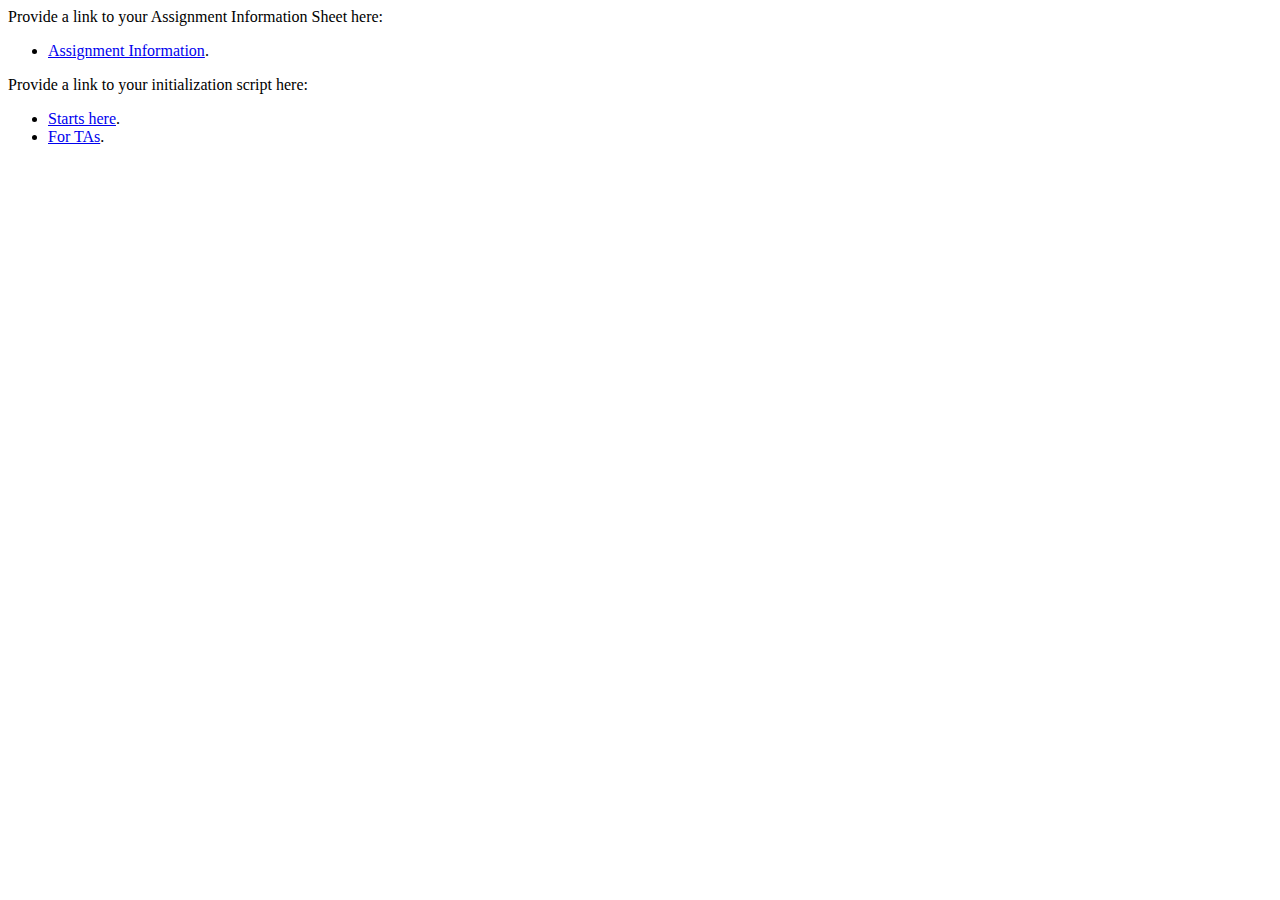
<file: index.html>
<html>
  <head>
    <title>CS4501 Submission Example</title>
  </head>
  <body bgcolor=white>
    <p>Provide a link to your Assignment Information Sheet here:</p>
    <ul>
      <li><a href="CS+4501+Assignment+Information+Sheet.pdf">Assignment Information</a>.
    </ul>
    <p>Provide a link to your initialization script here:
    <ul>
      <li><a href="initME.php">Starts here</a>.
      <li><a href="initTA.php">For TAs</a>.
    </ul>

  </body>
</html>
</file>
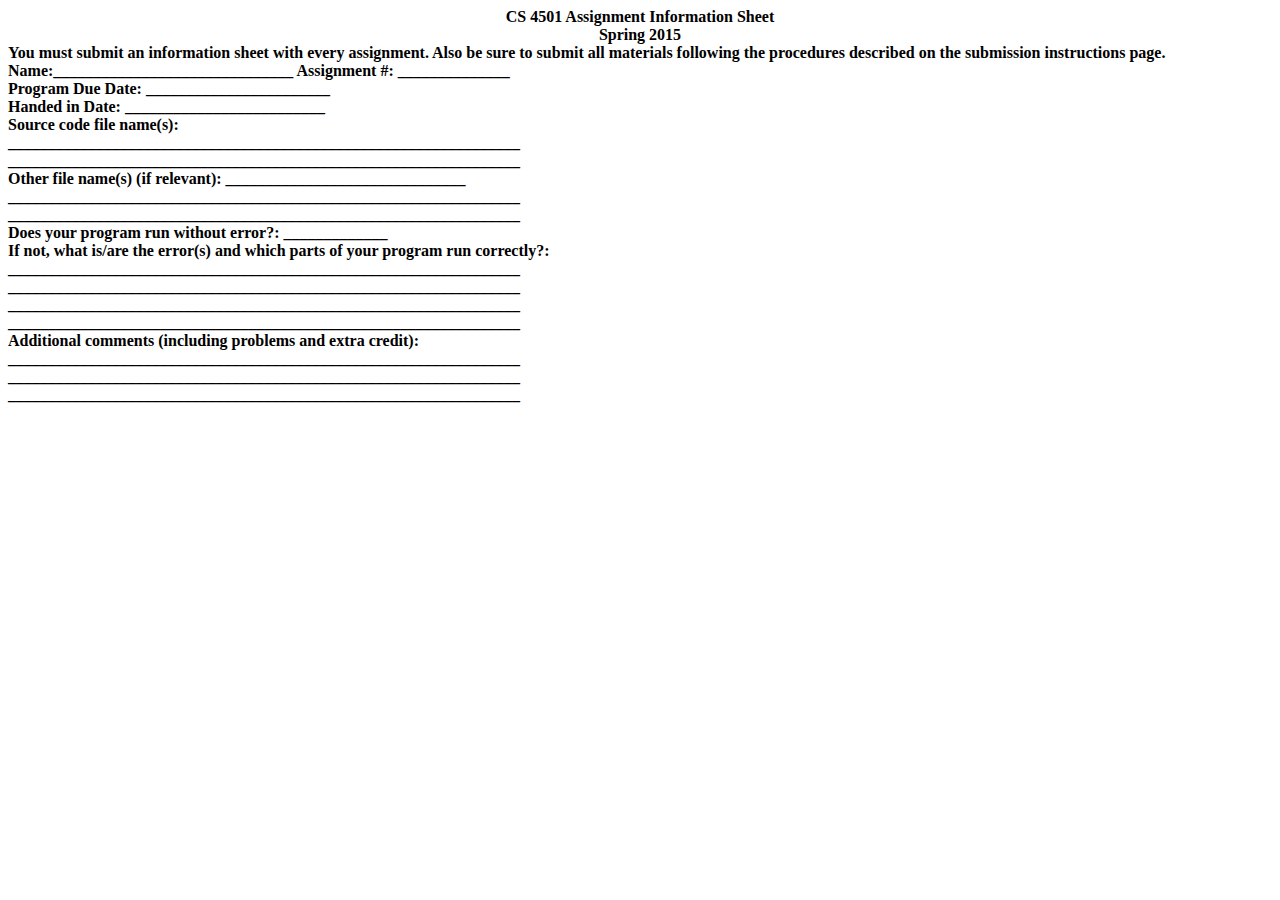
<file: CS 4501 Assignment Information Sheet.htm>
<html xmlns:v="urn:schemas-microsoft-com:vml"
xmlns:o="urn:schemas-microsoft-com:office:office"
xmlns:w="urn:schemas-microsoft-com:office:word"
xmlns:m="http://schemas.microsoft.com/office/2004/12/omml"
xmlns:mv="http://macVmlSchemaUri" xmlns="http://www.w3.org/TR/REC-html40">

<head>
<meta name=Title content="">
<meta name=Keywords content="">
<meta http-equiv=Content-Type content="text/html; charset=macintosh">
<meta name=ProgId content=Word.Document>
<meta name=Generator content="Microsoft Word 14">
<meta name=Originator content="Microsoft Word 14">
<link rel=File-List
href="CS%204501%20Assignment%20Information%20Sheet_files/filelist.xml">
<!--[if gte mso 9]><xml>
 <o:DocumentProperties>
  <o:Author>MaryLou Soffa</o:Author>
  <o:LastAuthor>MaryLou Soffa</o:LastAuthor>
  <o:Revision>1</o:Revision>
  <o:TotalTime>3</o:TotalTime>
  <o:Created>2015-01-25T21:47:00Z</o:Created>
  <o:LastSaved>2015-01-25T21:50:00Z</o:LastSaved>
  <o:Pages>1</o:Pages>
  <o:Words>215</o:Words>
  <o:Characters>1231</o:Characters>
  <o:Company>UVA,Computer Science Departmnet</o:Company>
  <o:Lines>10</o:Lines>
  <o:Paragraphs>2</o:Paragraphs>
  <o:CharactersWithSpaces>1444</o:CharactersWithSpaces>
  <o:Version>14.0</o:Version>
 </o:DocumentProperties>
 <o:OfficeDocumentSettings>
  <o:AllowPNG/>
 </o:OfficeDocumentSettings>
</xml><![endif]-->
<link rel=themeData
href="CS%204501%20Assignment%20Information%20Sheet_files/themedata.xml">
<!--[if gte mso 9]><xml>
 <w:WordDocument>
  <w:Zoom>125</w:Zoom>
  <w:SpellingState>Clean</w:SpellingState>
  <w:GrammarState>Clean</w:GrammarState>
  <w:TrackMoves/>
  <w:TrackFormatting/>
  <w:PunctuationKerning/>
  <w:ValidateAgainstSchemas/>
  <w:SaveIfXMLInvalid>false</w:SaveIfXMLInvalid>
  <w:IgnoreMixedContent>false</w:IgnoreMixedContent>
  <w:AlwaysShowPlaceholderText>false</w:AlwaysShowPlaceholderText>
  <w:DoNotPromoteQF/>
  <w:LidThemeOther>EN-US</w:LidThemeOther>
  <w:LidThemeAsian>JA</w:LidThemeAsian>
  <w:LidThemeComplexScript>X-NONE</w:LidThemeComplexScript>
  <w:Compatibility>
   <w:BreakWrappedTables/>
   <w:SnapToGridInCell/>
   <w:WrapTextWithPunct/>
   <w:UseAsianBreakRules/>
   <w:DontGrowAutofit/>
   <w:SplitPgBreakAndParaMark/>
   <w:EnableOpenTypeKerning/>
   <w:DontFlipMirrorIndents/>
   <w:OverrideTableStyleHps/>
   <w:UseFELayout/>
  </w:Compatibility>
  <m:mathPr>
   <m:mathFont m:val="Cambria Math"/>
   <m:brkBin m:val="before"/>
   <m:brkBinSub m:val="&#45;-"/>
   <m:smallFrac m:val="off"/>
   <m:dispDef/>
   <m:lMargin m:val="0"/>
   <m:rMargin m:val="0"/>
   <m:defJc m:val="centerGroup"/>
   <m:wrapIndent m:val="1440"/>
   <m:intLim m:val="subSup"/>
   <m:naryLim m:val="undOvr"/>
  </m:mathPr></w:WordDocument>
</xml><![endif]--><!--[if gte mso 9]><xml>
 <w:LatentStyles DefLockedState="false" DefUnhideWhenUsed="true"
  DefSemiHidden="true" DefQFormat="false" DefPriority="99"
  LatentStyleCount="276">
  <w:LsdException Locked="false" Priority="0" SemiHidden="false"
   UnhideWhenUsed="false" QFormat="true" Name="Normal"/>
  <w:LsdException Locked="false" Priority="9" SemiHidden="false"
   UnhideWhenUsed="false" QFormat="true" Name="heading 1"/>
  <w:LsdException Locked="false" Priority="9" QFormat="true" Name="heading 2"/>
  <w:LsdException Locked="false" Priority="9" QFormat="true" Name="heading 3"/>
  <w:LsdException Locked="false" Priority="9" QFormat="true" Name="heading 4"/>
  <w:LsdException Locked="false" Priority="9" QFormat="true" Name="heading 5"/>
  <w:LsdException Locked="false" Priority="9" QFormat="true" Name="heading 6"/>
  <w:LsdException Locked="false" Priority="9" QFormat="true" Name="heading 7"/>
  <w:LsdException Locked="false" Priority="9" QFormat="true" Name="heading 8"/>
  <w:LsdException Locked="false" Priority="9" QFormat="true" Name="heading 9"/>
  <w:LsdException Locked="false" Priority="39" Name="toc 1"/>
  <w:LsdException Locked="false" Priority="39" Name="toc 2"/>
  <w:LsdException Locked="false" Priority="39" Name="toc 3"/>
  <w:LsdException Locked="false" Priority="39" Name="toc 4"/>
  <w:LsdException Locked="false" Priority="39" Name="toc 5"/>
  <w:LsdException Locked="false" Priority="39" Name="toc 6"/>
  <w:LsdException Locked="false" Priority="39" Name="toc 7"/>
  <w:LsdException Locked="false" Priority="39" Name="toc 8"/>
  <w:LsdException Locked="false" Priority="39" Name="toc 9"/>
  <w:LsdException Locked="false" Priority="35" QFormat="true" Name="caption"/>
  <w:LsdException Locked="false" Priority="10" SemiHidden="false"
   UnhideWhenUsed="false" QFormat="true" Name="Title"/>
  <w:LsdException Locked="false" Priority="1" Name="Default Paragraph Font"/>
  <w:LsdException Locked="false" Priority="11" SemiHidden="false"
   UnhideWhenUsed="false" QFormat="true" Name="Subtitle"/>
  <w:LsdException Locked="false" Priority="22" SemiHidden="false"
   UnhideWhenUsed="false" QFormat="true" Name="Strong"/>
  <w:LsdException Locked="false" Priority="20" SemiHidden="false"
   UnhideWhenUsed="false" QFormat="true" Name="Emphasis"/>
  <w:LsdException Locked="false" Priority="59" SemiHidden="false"
   UnhideWhenUsed="false" Name="Table Grid"/>
  <w:LsdException Locked="false" UnhideWhenUsed="false" Name="Placeholder Text"/>
  <w:LsdException Locked="false" Priority="1" SemiHidden="false"
   UnhideWhenUsed="false" QFormat="true" Name="No Spacing"/>
  <w:LsdException Locked="false" Priority="60" SemiHidden="false"
   UnhideWhenUsed="false" Name="Light Shading"/>
  <w:LsdException Locked="false" Priority="61" SemiHidden="false"
   UnhideWhenUsed="false" Name="Light List"/>
  <w:LsdException Locked="false" Priority="62" SemiHidden="false"
   UnhideWhenUsed="false" Name="Light Grid"/>
  <w:LsdException Locked="false" Priority="63" SemiHidden="false"
   UnhideWhenUsed="false" Name="Medium Shading 1"/>
  <w:LsdException Locked="false" Priority="64" SemiHidden="false"
   UnhideWhenUsed="false" Name="Medium Shading 2"/>
  <w:LsdException Locked="false" Priority="65" SemiHidden="false"
   UnhideWhenUsed="false" Name="Medium List 1"/>
  <w:LsdException Locked="false" Priority="66" SemiHidden="false"
   UnhideWhenUsed="false" Name="Medium List 2"/>
  <w:LsdException Locked="false" Priority="67" SemiHidden="false"
   UnhideWhenUsed="false" Name="Medium Grid 1"/>
  <w:LsdException Locked="false" Priority="68" SemiHidden="false"
   UnhideWhenUsed="false" Name="Medium Grid 2"/>
  <w:LsdException Locked="false" Priority="69" SemiHidden="false"
   UnhideWhenUsed="false" Name="Medium Grid 3"/>
  <w:LsdException Locked="false" Priority="70" SemiHidden="false"
   UnhideWhenUsed="false" Name="Dark List"/>
  <w:LsdException Locked="false" Priority="71" SemiHidden="false"
   UnhideWhenUsed="false" Name="Colorful Shading"/>
  <w:LsdException Locked="false" Priority="72" SemiHidden="false"
   UnhideWhenUsed="false" Name="Colorful List"/>
  <w:LsdException Locked="false" Priority="73" SemiHidden="false"
   UnhideWhenUsed="false" Name="Colorful Grid"/>
  <w:LsdException Locked="false" Priority="60" SemiHidden="false"
   UnhideWhenUsed="false" Name="Light Shading Accent 1"/>
  <w:LsdException Locked="false" Priority="61" SemiHidden="false"
   UnhideWhenUsed="false" Name="Light List Accent 1"/>
  <w:LsdException Locked="false" Priority="62" SemiHidden="false"
   UnhideWhenUsed="false" Name="Light Grid Accent 1"/>
  <w:LsdException Locked="false" Priority="63" SemiHidden="false"
   UnhideWhenUsed="false" Name="Medium Shading 1 Accent 1"/>
  <w:LsdException Locked="false" Priority="64" SemiHidden="false"
   UnhideWhenUsed="false" Name="Medium Shading 2 Accent 1"/>
  <w:LsdException Locked="false" Priority="65" SemiHidden="false"
   UnhideWhenUsed="false" Name="Medium List 1 Accent 1"/>
  <w:LsdException Locked="false" UnhideWhenUsed="false" Name="Revision"/>
  <w:LsdException Locked="false" Priority="34" SemiHidden="false"
   UnhideWhenUsed="false" QFormat="true" Name="List Paragraph"/>
  <w:LsdException Locked="false" Priority="29" SemiHidden="false"
   UnhideWhenUsed="false" QFormat="true" Name="Quote"/>
  <w:LsdException Locked="false" Priority="30" SemiHidden="false"
   UnhideWhenUsed="false" QFormat="true" Name="Intense Quote"/>
  <w:LsdException Locked="false" Priority="66" SemiHidden="false"
   UnhideWhenUsed="false" Name="Medium List 2 Accent 1"/>
  <w:LsdException Locked="false" Priority="67" SemiHidden="false"
   UnhideWhenUsed="false" Name="Medium Grid 1 Accent 1"/>
  <w:LsdException Locked="false" Priority="68" SemiHidden="false"
   UnhideWhenUsed="false" Name="Medium Grid 2 Accent 1"/>
  <w:LsdException Locked="false" Priority="69" SemiHidden="false"
   UnhideWhenUsed="false" Name="Medium Grid 3 Accent 1"/>
  <w:LsdException Locked="false" Priority="70" SemiHidden="false"
   UnhideWhenUsed="false" Name="Dark List Accent 1"/>
  <w:LsdException Locked="false" Priority="71" SemiHidden="false"
   UnhideWhenUsed="false" Name="Colorful Shading Accent 1"/>
  <w:LsdException Locked="false" Priority="72" SemiHidden="false"
   UnhideWhenUsed="false" Name="Colorful List Accent 1"/>
  <w:LsdException Locked="false" Priority="73" SemiHidden="false"
   UnhideWhenUsed="false" Name="Colorful Grid Accent 1"/>
  <w:LsdException Locked="false" Priority="60" SemiHidden="false"
   UnhideWhenUsed="false" Name="Light Shading Accent 2"/>
  <w:LsdException Locked="false" Priority="61" SemiHidden="false"
   UnhideWhenUsed="false" Name="Light List Accent 2"/>
  <w:LsdException Locked="false" Priority="62" SemiHidden="false"
   UnhideWhenUsed="false" Name="Light Grid Accent 2"/>
  <w:LsdException Locked="false" Priority="63" SemiHidden="false"
   UnhideWhenUsed="false" Name="Medium Shading 1 Accent 2"/>
  <w:LsdException Locked="false" Priority="64" SemiHidden="false"
   UnhideWhenUsed="false" Name="Medium Shading 2 Accent 2"/>
  <w:LsdException Locked="false" Priority="65" SemiHidden="false"
   UnhideWhenUsed="false" Name="Medium List 1 Accent 2"/>
  <w:LsdException Locked="false" Priority="66" SemiHidden="false"
   UnhideWhenUsed="false" Name="Medium List 2 Accent 2"/>
  <w:LsdException Locked="false" Priority="67" SemiHidden="false"
   UnhideWhenUsed="false" Name="Medium Grid 1 Accent 2"/>
  <w:LsdException Locked="false" Priority="68" SemiHidden="false"
   UnhideWhenUsed="false" Name="Medium Grid 2 Accent 2"/>
  <w:LsdException Locked="false" Priority="69" SemiHidden="false"
   UnhideWhenUsed="false" Name="Medium Grid 3 Accent 2"/>
  <w:LsdException Locked="false" Priority="70" SemiHidden="false"
   UnhideWhenUsed="false" Name="Dark List Accent 2"/>
  <w:LsdException Locked="false" Priority="71" SemiHidden="false"
   UnhideWhenUsed="false" Name="Colorful Shading Accent 2"/>
  <w:LsdException Locked="false" Priority="72" SemiHidden="false"
   UnhideWhenUsed="false" Name="Colorful List Accent 2"/>
  <w:LsdException Locked="false" Priority="73" SemiHidden="false"
   UnhideWhenUsed="false" Name="Colorful Grid Accent 2"/>
  <w:LsdException Locked="false" Priority="60" SemiHidden="false"
   UnhideWhenUsed="false" Name="Light Shading Accent 3"/>
  <w:LsdException Locked="false" Priority="61" SemiHidden="false"
   UnhideWhenUsed="false" Name="Light List Accent 3"/>
  <w:LsdException Locked="false" Priority="62" SemiHidden="false"
   UnhideWhenUsed="false" Name="Light Grid Accent 3"/>
  <w:LsdException Locked="false" Priority="63" SemiHidden="false"
   UnhideWhenUsed="false" Name="Medium Shading 1 Accent 3"/>
  <w:LsdException Locked="false" Priority="64" SemiHidden="false"
   UnhideWhenUsed="false" Name="Medium Shading 2 Accent 3"/>
  <w:LsdException Locked="false" Priority="65" SemiHidden="false"
   UnhideWhenUsed="false" Name="Medium List 1 Accent 3"/>
  <w:LsdException Locked="false" Priority="66" SemiHidden="false"
   UnhideWhenUsed="false" Name="Medium List 2 Accent 3"/>
  <w:LsdException Locked="false" Priority="67" SemiHidden="false"
   UnhideWhenUsed="false" Name="Medium Grid 1 Accent 3"/>
  <w:LsdException Locked="false" Priority="68" SemiHidden="false"
   UnhideWhenUsed="false" Name="Medium Grid 2 Accent 3"/>
  <w:LsdException Locked="false" Priority="69" SemiHidden="false"
   UnhideWhenUsed="false" Name="Medium Grid 3 Accent 3"/>
  <w:LsdException Locked="false" Priority="70" SemiHidden="false"
   UnhideWhenUsed="false" Name="Dark List Accent 3"/>
  <w:LsdException Locked="false" Priority="71" SemiHidden="false"
   UnhideWhenUsed="false" Name="Colorful Shading Accent 3"/>
  <w:LsdException Locked="false" Priority="72" SemiHidden="false"
   UnhideWhenUsed="false" Name="Colorful List Accent 3"/>
  <w:LsdException Locked="false" Priority="73" SemiHidden="false"
   UnhideWhenUsed="false" Name="Colorful Grid Accent 3"/>
  <w:LsdException Locked="false" Priority="60" SemiHidden="false"
   UnhideWhenUsed="false" Name="Light Shading Accent 4"/>
  <w:LsdException Locked="false" Priority="61" SemiHidden="false"
   UnhideWhenUsed="false" Name="Light List Accent 4"/>
  <w:LsdException Locked="false" Priority="62" SemiHidden="false"
   UnhideWhenUsed="false" Name="Light Grid Accent 4"/>
  <w:LsdException Locked="false" Priority="63" SemiHidden="false"
   UnhideWhenUsed="false" Name="Medium Shading 1 Accent 4"/>
  <w:LsdException Locked="false" Priority="64" SemiHidden="false"
   UnhideWhenUsed="false" Name="Medium Shading 2 Accent 4"/>
  <w:LsdException Locked="false" Priority="65" SemiHidden="false"
   UnhideWhenUsed="false" Name="Medium List 1 Accent 4"/>
  <w:LsdException Locked="false" Priority="66" SemiHidden="false"
   UnhideWhenUsed="false" Name="Medium List 2 Accent 4"/>
  <w:LsdException Locked="false" Priority="67" SemiHidden="false"
   UnhideWhenUsed="false" Name="Medium Grid 1 Accent 4"/>
  <w:LsdException Locked="false" Priority="68" SemiHidden="false"
   UnhideWhenUsed="false" Name="Medium Grid 2 Accent 4"/>
  <w:LsdException Locked="false" Priority="69" SemiHidden="false"
   UnhideWhenUsed="false" Name="Medium Grid 3 Accent 4"/>
  <w:LsdException Locked="false" Priority="70" SemiHidden="false"
   UnhideWhenUsed="false" Name="Dark List Accent 4"/>
  <w:LsdException Locked="false" Priority="71" SemiHidden="false"
   UnhideWhenUsed="false" Name="Colorful Shading Accent 4"/>
  <w:LsdException Locked="false" Priority="72" SemiHidden="false"
   UnhideWhenUsed="false" Name="Colorful List Accent 4"/>
  <w:LsdException Locked="false" Priority="73" SemiHidden="false"
   UnhideWhenUsed="false" Name="Colorful Grid Accent 4"/>
  <w:LsdException Locked="false" Priority="60" SemiHidden="false"
   UnhideWhenUsed="false" Name="Light Shading Accent 5"/>
  <w:LsdException Locked="false" Priority="61" SemiHidden="false"
   UnhideWhenUsed="false" Name="Light List Accent 5"/>
  <w:LsdException Locked="false" Priority="62" SemiHidden="false"
   UnhideWhenUsed="false" Name="Light Grid Accent 5"/>
  <w:LsdException Locked="false" Priority="63" SemiHidden="false"
   UnhideWhenUsed="false" Name="Medium Shading 1 Accent 5"/>
  <w:LsdException Locked="false" Priority="64" SemiHidden="false"
   UnhideWhenUsed="false" Name="Medium Shading 2 Accent 5"/>
  <w:LsdException Locked="false" Priority="65" SemiHidden="false"
   UnhideWhenUsed="false" Name="Medium List 1 Accent 5"/>
  <w:LsdException Locked="false" Priority="66" SemiHidden="false"
   UnhideWhenUsed="false" Name="Medium List 2 Accent 5"/>
  <w:LsdException Locked="false" Priority="67" SemiHidden="false"
   UnhideWhenUsed="false" Name="Medium Grid 1 Accent 5"/>
  <w:LsdException Locked="false" Priority="68" SemiHidden="false"
   UnhideWhenUsed="false" Name="Medium Grid 2 Accent 5"/>
  <w:LsdException Locked="false" Priority="69" SemiHidden="false"
   UnhideWhenUsed="false" Name="Medium Grid 3 Accent 5"/>
  <w:LsdException Locked="false" Priority="70" SemiHidden="false"
   UnhideWhenUsed="false" Name="Dark List Accent 5"/>
  <w:LsdException Locked="false" Priority="71" SemiHidden="false"
   UnhideWhenUsed="false" Name="Colorful Shading Accent 5"/>
  <w:LsdException Locked="false" Priority="72" SemiHidden="false"
   UnhideWhenUsed="false" Name="Colorful List Accent 5"/>
  <w:LsdException Locked="false" Priority="73" SemiHidden="false"
   UnhideWhenUsed="false" Name="Colorful Grid Accent 5"/>
  <w:LsdException Locked="false" Priority="60" SemiHidden="false"
   UnhideWhenUsed="false" Name="Light Shading Accent 6"/>
  <w:LsdException Locked="false" Priority="61" SemiHidden="false"
   UnhideWhenUsed="false" Name="Light List Accent 6"/>
  <w:LsdException Locked="false" Priority="62" SemiHidden="false"
   UnhideWhenUsed="false" Name="Light Grid Accent 6"/>
  <w:LsdException Locked="false" Priority="63" SemiHidden="false"
   UnhideWhenUsed="false" Name="Medium Shading 1 Accent 6"/>
  <w:LsdException Locked="false" Priority="64" SemiHidden="false"
   UnhideWhenUsed="false" Name="Medium Shading 2 Accent 6"/>
  <w:LsdException Locked="false" Priority="65" SemiHidden="false"
   UnhideWhenUsed="false" Name="Medium List 1 Accent 6"/>
  <w:LsdException Locked="false" Priority="66" SemiHidden="false"
   UnhideWhenUsed="false" Name="Medium List 2 Accent 6"/>
  <w:LsdException Locked="false" Priority="67" SemiHidden="false"
   UnhideWhenUsed="false" Name="Medium Grid 1 Accent 6"/>
  <w:LsdException Locked="false" Priority="68" SemiHidden="false"
   UnhideWhenUsed="false" Name="Medium Grid 2 Accent 6"/>
  <w:LsdException Locked="false" Priority="69" SemiHidden="false"
   UnhideWhenUsed="false" Name="Medium Grid 3 Accent 6"/>
  <w:LsdException Locked="false" Priority="70" SemiHidden="false"
   UnhideWhenUsed="false" Name="Dark List Accent 6"/>
  <w:LsdException Locked="false" Priority="71" SemiHidden="false"
   UnhideWhenUsed="false" Name="Colorful Shading Accent 6"/>
  <w:LsdException Locked="false" Priority="72" SemiHidden="false"
   UnhideWhenUsed="false" Name="Colorful List Accent 6"/>
  <w:LsdException Locked="false" Priority="73" SemiHidden="false"
   UnhideWhenUsed="false" Name="Colorful Grid Accent 6"/>
  <w:LsdException Locked="false" Priority="19" SemiHidden="false"
   UnhideWhenUsed="false" QFormat="true" Name="Subtle Emphasis"/>
  <w:LsdException Locked="false" Priority="21" SemiHidden="false"
   UnhideWhenUsed="false" QFormat="true" Name="Intense Emphasis"/>
  <w:LsdException Locked="false" Priority="31" SemiHidden="false"
   UnhideWhenUsed="false" QFormat="true" Name="Subtle Reference"/>
  <w:LsdException Locked="false" Priority="32" SemiHidden="false"
   UnhideWhenUsed="false" QFormat="true" Name="Intense Reference"/>
  <w:LsdException Locked="false" Priority="33" SemiHidden="false"
   UnhideWhenUsed="false" QFormat="true" Name="Book Title"/>
  <w:LsdException Locked="false" Priority="37" Name="Bibliography"/>
  <w:LsdException Locked="false" Priority="39" QFormat="true" Name="TOC Heading"/>
 </w:LatentStyles>
</xml><![endif]-->
<style>
<!--
 /* Font Definitions */
@font-face
	{font-family:Times;
	panose-1:2 0 5 0 0 0 0 0 0 0;
	mso-font-charset:0;
	mso-generic-font-family:auto;
	mso-font-pitch:variable;
	mso-font-signature:3 0 0 0 1 0;}
@font-face
	{font-family:"\FF2D\FF33 \660E\671D";
	mso-font-charset:78;
	mso-generic-font-family:auto;
	mso-font-pitch:variable;
	mso-font-signature:1 134676480 16 0 131072 0;}
@font-face
	{font-family:"\FF2D\FF33 \660E\671D";
	mso-font-charset:78;
	mso-generic-font-family:auto;
	mso-font-pitch:variable;
	mso-font-signature:1 134676480 16 0 131072 0;}
@font-face
	{font-family:Cambria;
	panose-1:2 4 5 3 5 4 6 3 2 4;
	mso-font-charset:0;
	mso-generic-font-family:auto;
	mso-font-pitch:variable;
	mso-font-signature:-536870145 1073743103 0 0 415 0;}
 /* Style Definitions */
p.MsoNormal, li.MsoNormal, div.MsoNormal
	{mso-style-unhide:no;
	mso-style-qformat:yes;
	mso-style-parent:"";
	margin:0in;
	margin-bottom:.0001pt;
	mso-pagination:widow-orphan;
	font-size:12.0pt;
	font-family:Cambria;
	mso-ascii-font-family:Cambria;
	mso-ascii-theme-font:minor-latin;
	mso-fareast-font-family:"\FF2D\FF33 \660E\671D";
	mso-fareast-theme-font:minor-fareast;
	mso-hansi-font-family:Cambria;
	mso-hansi-theme-font:minor-latin;
	mso-bidi-font-family:"Times New Roman";
	mso-bidi-theme-font:minor-bidi;}
p.MsoTitle, li.MsoTitle, div.MsoTitle
	{mso-style-priority:10;
	mso-style-unhide:no;
	mso-style-qformat:yes;
	mso-style-link:"Title Char";
	mso-margin-top-alt:auto;
	margin-right:0in;
	mso-margin-bottom-alt:auto;
	margin-left:0in;
	mso-pagination:widow-orphan;
	font-size:10.0pt;
	font-family:Times;
	mso-fareast-font-family:"\FF2D\FF33 \660E\671D";
	mso-fareast-theme-font:minor-fareast;
	mso-bidi-font-family:"Times New Roman";
	mso-bidi-theme-font:minor-bidi;}
a:link, span.MsoHyperlink
	{mso-style-noshow:yes;
	mso-style-priority:99;
	color:blue;
	text-decoration:underline;
	text-underline:single;}
a:visited, span.MsoHyperlinkFollowed
	{mso-style-noshow:yes;
	mso-style-priority:99;
	color:purple;
	mso-themecolor:followedhyperlink;
	text-decoration:underline;
	text-underline:single;}
p
	{mso-style-noshow:yes;
	mso-style-priority:99;
	mso-margin-top-alt:auto;
	margin-right:0in;
	mso-margin-bottom-alt:auto;
	margin-left:0in;
	mso-pagination:widow-orphan;
	font-size:10.0pt;
	font-family:Times;
	mso-fareast-font-family:"\FF2D\FF33 \660E\671D";
	mso-fareast-theme-font:minor-fareast;
	mso-bidi-font-family:"Times New Roman";}
span.TitleChar
	{mso-style-name:"Title Char";
	mso-style-priority:10;
	mso-style-unhide:no;
	mso-style-locked:yes;
	mso-style-link:Title;
	mso-ansi-font-size:10.0pt;
	mso-bidi-font-size:10.0pt;
	font-family:Times;
	mso-ascii-font-family:Times;
	mso-hansi-font-family:Times;}
span.grame
	{mso-style-name:grame;
	mso-style-unhide:no;}
span.GramE
	{mso-style-name:"";
	mso-gram-e:yes;}
.MsoChpDefault
	{mso-style-type:export-only;
	mso-default-props:yes;
	font-family:Cambria;
	mso-ascii-font-family:Cambria;
	mso-ascii-theme-font:minor-latin;
	mso-fareast-font-family:"\FF2D\FF33 \660E\671D";
	mso-fareast-theme-font:minor-fareast;
	mso-hansi-font-family:Cambria;
	mso-hansi-theme-font:minor-latin;
	mso-bidi-font-family:"Times New Roman";
	mso-bidi-theme-font:minor-bidi;}
@page WordSection1
	{size:8.5in 11.0in;
	margin:1.0in 1.25in 1.0in 1.25in;
	mso-header-margin:.5in;
	mso-footer-margin:.5in;
	mso-paper-source:0;}
div.WordSection1
	{page:WordSection1;}
-->
</style>
<!--[if gte mso 10]>
<style>
 /* Style Definitions */
table.MsoNormalTable
	{mso-style-name:"Table Normal";
	mso-tstyle-rowband-size:0;
	mso-tstyle-colband-size:0;
	mso-style-noshow:yes;
	mso-style-priority:99;
	mso-style-parent:"";
	mso-padding-alt:0in 5.4pt 0in 5.4pt;
	mso-para-margin:0in;
	mso-para-margin-bottom:.0001pt;
	mso-pagination:widow-orphan;
	font-size:12.0pt;
	font-family:Cambria;
	mso-ascii-font-family:Cambria;
	mso-ascii-theme-font:minor-latin;
	mso-hansi-font-family:Cambria;
	mso-hansi-theme-font:minor-latin;}
</style>
<![endif]--><!--[if gte mso 9]><xml>
 <o:shapedefaults v:ext="edit" spidmax="1026"/>
</xml><![endif]--><!--[if gte mso 9]><xml>
 <o:shapelayout v:ext="edit">
  <o:idmap v:ext="edit" data="1"/>
 </o:shapelayout></xml><![endif]-->
</head>

<body lang=EN-US link=blue vlink=purple style='tab-interval:.5in'>

<div class=WordSection1>

<p class=MsoNormal align=center style='mso-margin-top-alt:auto;mso-margin-bottom-alt:
auto;text-align:center'><b style='mso-bidi-font-weight:normal'><span
style='mso-bidi-font-family:"Times New Roman"'>CS 4501 Assignment Information
Sheet<o:p></o:p></span></b></p>

<p class=MsoNormal align=center style='mso-margin-top-alt:auto;mso-margin-bottom-alt:
auto;text-align:center'><b style='mso-bidi-font-weight:normal'><span
style='mso-bidi-font-family:"Times New Roman"'>Spring 2015<o:p></o:p></span></b></p>

<p class=MsoNormal style='mso-margin-top-alt:auto;mso-margin-bottom-alt:auto;
text-align:justify;text-justify:inter-ideograph'><b><span style='mso-bidi-font-family:
"Times New Roman"'>You must submit an information sheet with every assignment.
Also be sure to submit all materials following the procedures described on the submission
instructions page.</span></b><span style='mso-bidi-font-family:"Times New Roman"'><o:p></o:p></span></p>

<p class=MsoNormal style='mso-margin-top-alt:auto;mso-margin-bottom-alt:auto;
text-align:justify;text-justify:inter-ideograph'><b><span style='mso-bidi-font-family:
"Times New Roman"'>Name<span class=GramE>:_</span>_____________________________
Assignment #:&nbsp;______________</span></b><span style='mso-bidi-font-family:
"Times New Roman"'><o:p></o:p></span></p>

<p class=MsoNormal style='mso-margin-top-alt:auto;mso-margin-bottom-alt:auto;
text-align:justify;text-justify:inter-ideograph'><b><span style='mso-bidi-font-family:
"Times New Roman"'>Program Due Date: _______________________</span></b><span
style='mso-bidi-font-family:"Times New Roman"'><o:p></o:p></span></p>

<p class=MsoNormal style='mso-margin-top-alt:auto;mso-margin-bottom-alt:auto;
text-align:justify;text-justify:inter-ideograph'><b><span style='mso-bidi-font-family:
"Times New Roman"'>Handed in Date: _________________________&nbsp;</span></b><span
style='mso-bidi-font-family:"Times New Roman"'><o:p></o:p></span></p>

<p class=MsoNormal style='mso-margin-top-alt:auto;mso-margin-bottom-alt:auto;
text-align:justify;text-justify:inter-ideograph'><b><span style='mso-bidi-font-family:
"Times New Roman"'>Source code file name(s): </span></b><span style='mso-bidi-font-family:
"Times New Roman"'><o:p></o:p></span></p>

<p class=MsoNormal style='mso-margin-top-alt:auto;mso-margin-bottom-alt:auto;
text-align:justify;text-justify:inter-ideograph'><b><span style='mso-bidi-font-family:
"Times New Roman"'>________________________________________________________________</span></b><span
style='mso-bidi-font-family:"Times New Roman"'><o:p></o:p></span></p>

<p class=MsoNormal style='mso-margin-top-alt:auto;mso-margin-bottom-alt:auto;
text-align:justify;text-justify:inter-ideograph'><b><span style='mso-bidi-font-family:
"Times New Roman"'>________________________________________________________________</span></b><span
style='mso-bidi-font-family:"Times New Roman"'><o:p></o:p></span></p>

<p class=MsoNormal style='mso-margin-top-alt:auto;mso-margin-bottom-alt:auto;
text-align:justify;text-justify:inter-ideograph'><b><span style='mso-bidi-font-family:
"Times New Roman"'>Other file name(s) (if relevant):
______________________________</span></b><span style='mso-bidi-font-family:
"Times New Roman"'><o:p></o:p></span></p>

<p class=MsoNormal style='mso-margin-top-alt:auto;mso-margin-bottom-alt:auto;
text-align:justify;text-justify:inter-ideograph'><b><span style='mso-bidi-font-family:
"Times New Roman"'>________________________________________________________________</span></b><span
style='mso-bidi-font-family:"Times New Roman"'><o:p></o:p></span></p>

<p class=MsoNormal style='mso-margin-top-alt:auto;mso-margin-bottom-alt:auto;
text-align:justify;text-justify:inter-ideograph'><b><span style='mso-bidi-font-family:
"Times New Roman"'>________________________________________________________________</span></b><span
style='mso-bidi-font-family:"Times New Roman"'><o:p></o:p></span></p>

<p class=MsoNormal style='mso-margin-top-alt:auto;mso-margin-bottom-alt:auto;
text-align:justify;text-justify:inter-ideograph'><b><span style='mso-bidi-font-family:
"Times New Roman"'>Does your program run without error<span class=GramE>?:</span>
_____________&nbsp;</span></b><span style='mso-bidi-font-family:"Times New Roman"'><o:p></o:p></span></p>

<p class=MsoNormal style='mso-margin-top-alt:auto;mso-margin-bottom-alt:auto;
text-align:justify;text-justify:inter-ideograph'><b><span style='mso-bidi-font-family:
"Times New Roman"'>If not, what is/are the error(s) and which parts of your
program run correctly<span class=GramE>?:</span></span></b><span
style='mso-bidi-font-family:"Times New Roman"'><o:p></o:p></span></p>

<p class=MsoNormal style='mso-margin-top-alt:auto;mso-margin-bottom-alt:auto;
text-align:justify;text-justify:inter-ideograph'><b><span style='mso-bidi-font-family:
"Times New Roman"'>________________________________________________________________</span></b><span
style='mso-bidi-font-family:"Times New Roman"'><o:p></o:p></span></p>

<p class=MsoNormal style='mso-margin-top-alt:auto;mso-margin-bottom-alt:auto;
text-align:justify;text-justify:inter-ideograph'><b><span style='mso-bidi-font-family:
"Times New Roman"'>________________________________________________________________</span></b><span
style='mso-bidi-font-family:"Times New Roman"'><o:p></o:p></span></p>

<p class=MsoNormal style='mso-margin-top-alt:auto;mso-margin-bottom-alt:auto;
text-align:justify;text-justify:inter-ideograph'><b style='mso-bidi-font-weight:
normal'><span style='mso-bidi-font-family:"Times New Roman"'>________________________________________________________________</span></b><span
style='mso-bidi-font-family:"Times New Roman"'><o:p></o:p></span></p>

<p class=MsoNormal style='mso-margin-top-alt:auto;mso-margin-bottom-alt:auto;
text-align:justify;text-justify:inter-ideograph'><b style='mso-bidi-font-weight:
normal'><span style='mso-bidi-font-family:"Times New Roman"'>________________________________________________________________</span></b><span
style='mso-bidi-font-family:"Times New Roman"'><o:p></o:p></span></p>

<p class=MsoNormal style='mso-margin-top-alt:auto;mso-margin-bottom-alt:auto;
text-align:justify;text-justify:inter-ideograph'><b><span style='mso-bidi-font-family:
"Times New Roman"'>Additional comments (including problems and extra credit):</span></b><span
style='mso-bidi-font-family:"Times New Roman"'><o:p></o:p></span></p>

<p class=MsoNormal style='mso-margin-top-alt:auto;mso-margin-bottom-alt:auto;
text-align:justify;text-justify:inter-ideograph'><b style='mso-bidi-font-weight:
normal'><span style='mso-bidi-font-family:"Times New Roman"'>________________________________________________________________</span></b><span
style='mso-bidi-font-family:"Times New Roman"'><o:p></o:p></span></p>

<p class=MsoNormal style='mso-margin-top-alt:auto;mso-margin-bottom-alt:auto;
text-align:justify;text-justify:inter-ideograph'><b style='mso-bidi-font-weight:
normal'><span style='mso-bidi-font-family:"Times New Roman"'>________________________________________________________________</span></b><span
style='mso-bidi-font-family:"Times New Roman"'><o:p></o:p></span></p>

<p class=MsoNormal style='mso-margin-top-alt:auto;mso-margin-bottom-alt:auto;
text-align:justify;text-justify:inter-ideograph'><b style='mso-bidi-font-weight:
normal'><span style='mso-bidi-font-family:"Times New Roman"'>________________________________________________________________</span></b><span
style='mso-bidi-font-family:"Times New Roman"'><o:p></o:p></span></p>

</div>

</body>

</html>
</file>
